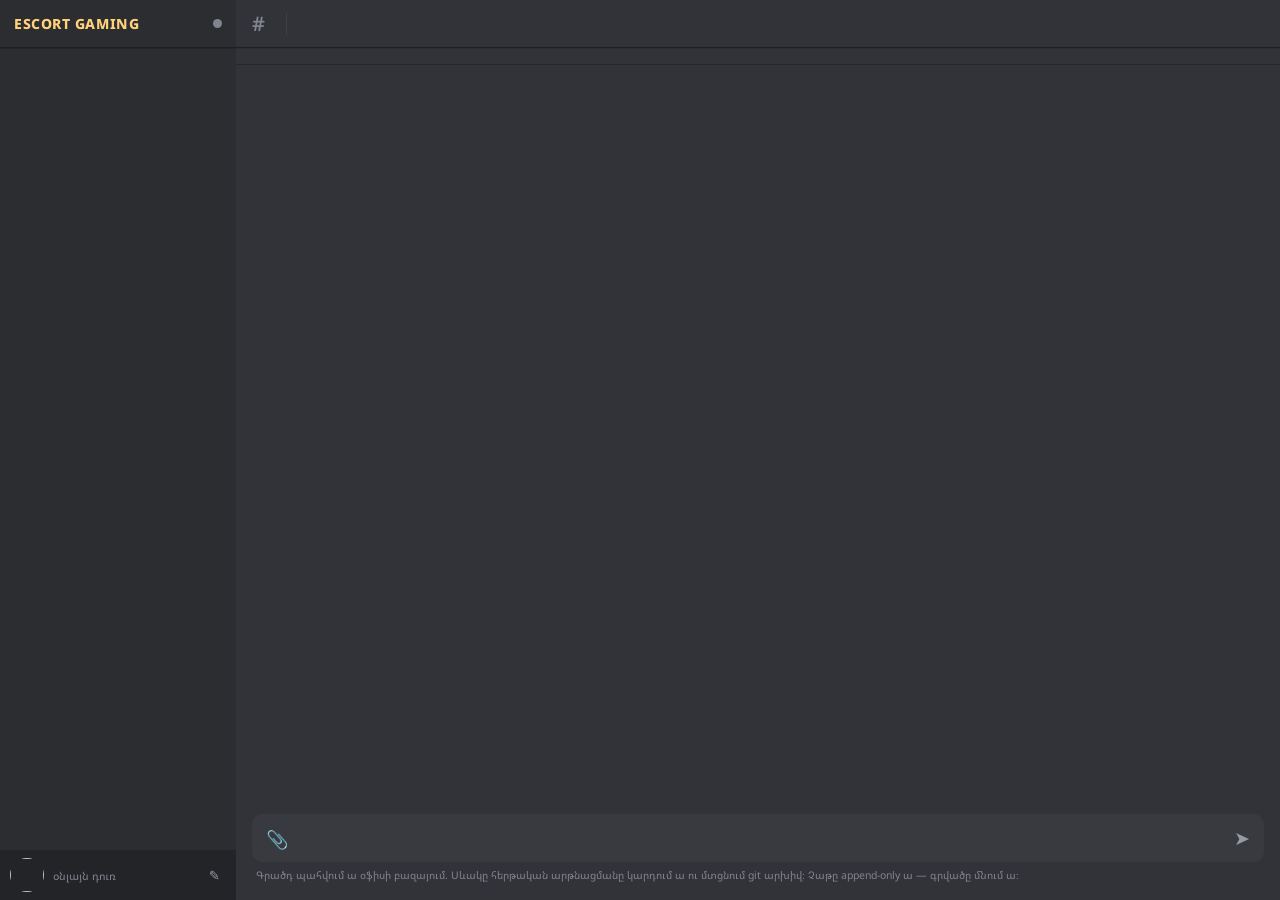
<file: tools/office/online/chat-template.html>
<title>Օֆիս 96</title>
<meta charset="utf-8">
<link rel="stylesheet" href="https://fonts.googleapis.com/css2?family=Noto+Sans+Armenian:wght@400;500;600;700;800&display=swap">
<style>
  /* Օֆիս 96 — Discord-ոճ դասավորություն, Escort Gaming-ի գիշերային շեշտերով։
     Միտումնավոր մեկ (մուգ) թեմա — օֆիսը գիշերային ա։ */
  :root {
    --bg-deep:#1e1f22; --bg-side:#2b2d31; --bg-main:#313338; --bg-hover:#2e3035;
    --bg-active:#404249; --bg-input:#383a40; --bg-user:#232428;
    --line:#26272b; --line2:#3f4147;
    --text:#dbdee1; --head:#f2f3f5; --muted:#949ba4; --muted2:#80848e;
    --brand:#ffd27a; --green:#23a559; --red:#f23f43;
    --founder:#f0b232; --lead:#3dd68c; --math:#7aa5f5; --developer:#b57edc; --qa:#eb6e9c;
    --mono:ui-monospace, Menlo, Consolas, monospace;
  }
  * { margin:0; padding:0; box-sizing:border-box; }
  html, body { height:100%; }
  body { background:var(--bg-main); color:var(--text);
    font-family:"Noto Sans Armenian","Segoe UI",system-ui,sans-serif; font-size:15px;
    display:flex; height:100dvh; overflow:hidden; }
  button { font-family:inherit; background:none; border:none; color:inherit; cursor:pointer; }
  ::-webkit-scrollbar { width:8px; }
  ::-webkit-scrollbar-thumb { background:var(--bg-deep); border-radius:4px; }
  ::-webkit-scrollbar-track { background:transparent; }

  /* ---- ձախ սյուն ---- */
  #side { width:236px; flex:none; background:var(--bg-side); display:flex; flex-direction:column; }
  #server { height:48px; flex:none; display:flex; align-items:center; gap:8px; padding:0 14px;
    border-bottom:1px solid var(--bg-deep); box-shadow:0 1px 0 rgba(0,0,0,.15); }
  #server b { font-size:14px; font-weight:800; letter-spacing:.04em; color:var(--brand); }
  #conn { margin-left:auto; width:9px; height:9px; border-radius:50%; background:var(--muted2); }
  #conn.on { background:var(--green); box-shadow:0 0 5px var(--green); }
  #chlist { flex:1; overflow-y:auto; padding:12px 8px; }
  .cat { font:700 11px "Noto Sans Armenian",sans-serif; letter-spacing:.05em; text-transform:uppercase;
    color:var(--muted2); padding:10px 8px 4px; }
  .ch { display:flex; align-items:center; gap:7px; width:100%; padding:7px 8px; border-radius:6px;
    color:var(--muted); font-size:15px; font-weight:500; margin:1px 0; text-align:left; }
  .ch:hover { background:var(--bg-hover); color:var(--text); }
  .ch.cur { background:var(--bg-active); color:var(--head); }
  .ch .h { font-weight:600; color:var(--muted2); width:16px; text-align:center; flex:none; }
  .ch .nm { flex:1; overflow:hidden; text-overflow:ellipsis; white-space:nowrap; }
  .ch .badge { flex:none; min-width:17px; height:17px; padding:0 5px; border-radius:9px;
    background:var(--red); color:#fff; font:800 10.5px/17px var(--mono); text-align:center; }
  .ch .badge:empty { display:none; }
  #userbar { flex:none; background:var(--bg-user); padding:8px 10px; display:flex; align-items:center; gap:9px; }
  #userbar .av { width:34px; height:34px; border-radius:50%; flex:none; }
  #userbar .meta { flex:1; min-width:0; }
  #userbar .meta b { display:block; font-size:13.5px; color:var(--head); white-space:nowrap;
    overflow:hidden; text-overflow:ellipsis; }
  #userbar .meta span { font-size:11px; color:var(--muted2); }
  #userbar input { width:100%; background:var(--bg-deep); border:1px solid var(--line2); border-radius:5px;
    color:var(--head); font:600 13px "Noto Sans Armenian",sans-serif; padding:4px 7px; }
  #userbar input:focus { outline:none; border-color:var(--brand); }
  #editName { color:var(--muted); padding:6px; border-radius:5px; }
  #editName:hover { background:var(--bg-hover); color:var(--text); }

  /* ---- գլխավոր ---- */
  #main { flex:1; min-width:0; display:flex; flex-direction:column; }
  #chead { height:48px; flex:none; display:flex; align-items:center; gap:9px; padding:0 16px;
    border-bottom:1px solid var(--bg-deep); box-shadow:0 1px 0 rgba(0,0,0,.1); }
  #burger { display:none; font-size:19px; color:var(--muted); padding:4px 8px 4px 0; }
  #chead .h { font-size:20px; font-weight:600; color:var(--muted2); }
  #chead b { font-size:16px; font-weight:700; color:var(--head); }
  #chead .sep { width:1px; height:22px; background:var(--line2); margin:0 3px; }
  #topic { font-size:13px; color:var(--muted); overflow:hidden; text-overflow:ellipsis; white-space:nowrap; }
  #err { display:none; background:rgba(242,63,67,.14); border:1px solid rgba(242,63,67,.4);
    color:#ffb3b5; border-radius:8px; padding:8px 12px; font-size:12.5px; margin:10px 16px 0; }

  #msgs { flex:1; overflow-y:auto; padding:16px 0 24px; }
  .day { display:flex; align-items:center; gap:10px; margin:18px 16px 6px; }
  .day::before, .day::after { content:""; flex:1; height:1px; background:var(--line2); }
  .day span { font:700 11px var(--mono); letter-spacing:.08em; color:var(--muted2); }
  .m { display:flex; gap:14px; padding:2px 16px; }
  .m.first { margin-top:14px; padding-top:3px; }
  .m:hover { background:var(--bg-hover); }
  .m .av { width:40px; height:40px; border-radius:50%; flex:none; margin-top:2px; }
  .m .avgap { width:40px; flex:none; }
  .m .body { flex:1; min-width:0; }
  .mh { display:flex; align-items:baseline; gap:8px; flex-wrap:wrap; }
  .au { font-size:15px; font-weight:700; color:var(--head); }
  .au.founder { color:var(--founder); } .au.lead { color:var(--lead); }
  .au.math { color:var(--math); } .au.developer { color:var(--developer); } .au.qa { color:var(--qa); }
  .ts { font-size:11px; color:var(--muted2); }
  .new { font:800 9px var(--mono); letter-spacing:.06em; color:#3a2600; background:var(--brand);
    border-radius:4px; padding:1px 5px; }
  .tx { white-space:pre-wrap; overflow-wrap:break-word; line-height:1.45; font-size:14.5px;
    color:var(--text); max-width:78ch; }
  .tx a { color:#00a8fc; text-decoration:none; }
  .tx a:hover { text-decoration:underline; }
  .tx.jumbo { font-size:44px; line-height:1.2; }
  .empty { color:var(--muted); font-size:13.5px; padding:8px 16px; }

  /* ---- ռեակցիաներ ---- */
  .m { position:relative; }
  .rxrow { display:flex; flex-wrap:wrap; gap:5px; margin-top:5px; }
  .rx { display:inline-flex; align-items:center; gap:5px; background:var(--bg-side);
    border:1px solid var(--line2); border-radius:9px; padding:2px 8px; font-size:13px; }
  .rx b { font:700 12px var(--mono); color:var(--muted); }
  .rx:hover { border-color:var(--muted2); }
  .rx.mine { border-color:var(--brand); background:rgba(255,210,122,.1); }
  .rx.mine b { color:var(--brand); }
  .rxadd { color:var(--muted2); font-size:14px; padding:2px 7px; border:1px dashed var(--line2);
    border-radius:9px; opacity:0; }
  .m:hover .rxadd, .rxrow:not(:empty) .rxadd { opacity:1; }
  @media (hover:none) { .rxadd { opacity:1; } }
  .rxadd:hover { color:var(--text); border-color:var(--muted2); }
  .dmdel { align-self:flex-start; margin-left:8px; color:var(--muted2); font-size:13px;
    padding:2px 6px; border-radius:6px; opacity:0; flex:none; }
  .m:hover .dmdel { opacity:1; }
  @media (hover:none) { .dmdel { opacity:.7; } }
  .dmdel:hover { color:var(--red); background:var(--bg-side); }
  #picker { position:fixed; z-index:20; background:var(--bg-deep); border:1px solid var(--line2);
    border-radius:12px; padding:8px; display:none; gap:2px; box-shadow:0 8px 26px rgba(0,0,0,.5); }
  #picker.open { display:flex; }
  #picker button { font-size:21px; padding:6px 8px; border-radius:8px; }
  #picker button:hover { background:var(--bg-active); }

  /* ---- նկարներ + lightbox ---- */
  .att { display:block; max-width:min(420px, 88%); max-height:340px; border-radius:10px;
    margin-top:6px; cursor:zoom-in; border:1px solid var(--line2); }
  .m .av { cursor:zoom-in; }
  #lb { position:fixed; inset:0; z-index:50; background:rgba(0,0,0,.82); display:none;
    align-items:center; justify-content:center; cursor:zoom-out; padding:24px; }
  #lb.open { display:flex; }
  #lb img { max-width:96vw; max-height:92vh; border-radius:12px; box-shadow:0 20px 60px rgba(0,0,0,.6); }
  #attBar { display:none; align-items:center; gap:10px; padding:8px 4px 0; }
  #attBar.show { display:flex; }
  #attBar img { height:56px; border-radius:8px; border:1px solid var(--line2); }
  #attBar button { color:var(--muted); font-size:15px; padding:4px 8px; }
  #attach { flex:none; padding:11px 6px 11px 14px; font-size:18px; color:var(--muted); }
  #attach:hover { color:var(--brand); }

  /* ---- պրոֆիլ քարտ ---- */
  #prof { position:fixed; inset:0; z-index:60; background:rgba(0,0,0,.7); display:none;
    align-items:center; justify-content:center; padding:20px; }
  #prof.open { display:flex; }
  .pcard { background:var(--bg-side); border:1px solid var(--line2); border-radius:16px;
    width:min(400px, 94vw); max-height:92vh; overflow-y:auto; box-shadow:0 24px 70px rgba(0,0,0,.6); }
  .pcard .big { width:100%; aspect-ratio:1; object-fit:cover; border-radius:16px 16px 0 0;
    cursor:zoom-in; display:block; background:var(--bg-deep); }
  .pcard .pb { padding:14px 18px 18px; }
  .pcard h3 { color:var(--head); font-size:19px; }
  .pcard .pr { font:700 11px var(--mono); letter-spacing:.06em; text-transform:uppercase;
    color:var(--brand); margin:3px 0 10px; }
  .pcard p { font-size:13.5px; line-height:1.55; color:var(--text); white-space:pre-wrap; }
  .pedit { margin-top:12px; border:1px solid var(--line2); border-radius:8px; padding:7px 13px;
    font-size:13px; color:var(--muted); }
  .pedit:hover { color:var(--brand); border-color:var(--brand); }

  /* ---- սթորիներ ---- */
  #stbar { flex:none; display:flex; gap:12px; padding:10px 16px 6px; overflow-x:auto;
    border-bottom:1px solid var(--line); }
  .stc { flex:none; width:58px; display:flex; flex-direction:column; align-items:center; gap:4px; }
  .stc img, .stc .plus { width:52px; height:52px; border-radius:50%; }
  .stc img { border:2.5px solid var(--brand); padding:2px; object-fit:cover; }
  .stc.seen img { border-color:var(--line2); }
  .stc .plus { border:2px dashed var(--line2); display:flex; align-items:center;
    justify-content:center; font-size:24px; color:var(--muted); }
  .stc:hover .plus { color:var(--brand); border-color:var(--brand); }
  .stc span { font-size:10px; color:var(--muted); max-width:58px; overflow:hidden;
    text-overflow:ellipsis; white-space:nowrap; }
  #story { position:fixed; inset:0; z-index:55; background:rgba(0,0,0,.85); display:none;
    align-items:center; justify-content:center; padding:14px; }
  #story.open { display:flex; }
  .scard { background:var(--bg-deep); border-radius:14px; width:min(430px, 96vw);
    max-height:94vh; display:flex; flex-direction:column; overflow:hidden;
    box-shadow:0 24px 70px rgba(0,0,0,.6); }
  .scard .sh { display:flex; align-items:center; gap:9px; padding:10px 12px; flex:none; }
  .scard .sh img { width:32px; height:32px; border-radius:50%; }
  .scard .sh b { font-size:13.5px; color:var(--head); }
  .scard .sh span { font-size:11px; color:var(--muted2); }
  .scard .sx { margin-left:auto; color:var(--muted); font-size:17px; padding:4px 8px; }
  .scard .simg { width:100%; max-height:52vh; object-fit:contain; background:#000;
    cursor:zoom-in; flex:none; }
  .scard .scap { padding:10px 14px 0; font-size:13.5px; line-height:1.5; white-space:pre-wrap; }
  .scard .srow { display:flex; align-items:center; gap:10px; padding:10px 14px 4px; flex:none; }
  .slike { font-size:14px; border:1px solid var(--line2); border-radius:999px; padding:4px 13px; flex:none; }
  .slike.mine { border-color:var(--red); background:rgba(242,63,67,.12); }
  .snames { font-size:11px; color:var(--muted2); overflow:hidden; text-overflow:ellipsis; white-space:nowrap; }
  .sviews { padding:2px 14px 8px; font-size:11.5px; color:var(--muted2); flex:none;
    overflow:hidden; text-overflow:ellipsis; white-space:nowrap; border-bottom:1px solid var(--line); }
  .spub { margin-left:auto; background:var(--brand); color:#3a2600; font-weight:700;
    border-radius:8px; padding:7px 16px; font-size:13.5px; }
  .scm { overflow-y:auto; padding:0 14px; max-height:24vh; }
  .scm .c { font-size:12.5px; margin-bottom:7px; line-height:1.45; }
  .scm .c b { color:var(--head); margin-right:5px; }
  .scm .c i { color:var(--muted2); font-style:normal; font-size:10.5px; margin-left:5px; }
  .scmbar { display:flex; padding:10px 12px; gap:8px; flex:none; }
  .scmbar input { flex:1; background:var(--bg-input); border:1px solid var(--line2);
    border-radius:8px; color:var(--text); padding:8px 10px;
    font:400 13px "Noto Sans Armenian",sans-serif; }
  .scmbar input:focus { outline:none; border-color:var(--brand); }
  .scmbar button { color:var(--muted); font-size:17px; padding:4px 8px; }
  .scmbar button:hover { color:var(--brand); }

  /* ---- mention-ներ ---- */
  .mn { color:var(--brand); background:rgba(255,210,122,.12); border-radius:4px; padding:0 3px; font-weight:600; }
  #mnPop { position:fixed; z-index:30; background:var(--bg-deep); border:1px solid var(--line2);
    border-radius:10px; padding:4px; display:none; flex-direction:column; min-width:180px;
    box-shadow:0 8px 26px rgba(0,0,0,.5); }
  #mnPop.open { display:flex; }
  #mnPop button { text-align:left; padding:7px 10px; border-radius:7px; font-size:13.5px; }
  #mnPop button:hover, #mnPop button.sel { background:var(--bg-active); }

  #compose { flex:none; padding:0 16px calc(16px + env(safe-area-inset-bottom)); }
  #cbar { display:flex; align-items:flex-end; background:var(--bg-input); border-radius:10px; }
  #inp { flex:1; background:none; border:none; color:var(--text); resize:none;
    font:400 14.5px/1.45 "Noto Sans Armenian",sans-serif; padding:13px 8px 13px 16px;
    min-height:46px; max-height:160px; }
  #inp:focus { outline:none; }
  #inp::placeholder { color:var(--muted2); }
  #send { flex:none; padding:11px 14px; font-size:19px; color:var(--muted); border-radius:10px; }
  #send:hover { color:var(--brand); }
  #send:disabled { opacity:.35; }
  #note { font-size:10.5px; color:var(--muted2); line-height:1.5; padding:6px 4px 0; }

  /* ---- մոբայլ ---- */
  #shade { display:none; position:fixed; inset:0; background:rgba(0,0,0,.55); z-index:8; }
  @media (max-width:760px) {
    #side { position:fixed; left:0; top:0; bottom:0; z-index:9; transform:translateX(-104%);
      transition:transform .22s ease; box-shadow:4px 0 18px rgba(0,0,0,.4); }
    #side.open { transform:none; }
    #shade.open { display:block; }
    #burger { display:block; }
    #topic { display:none; }
  }
</style>

<div id="side">
  <div id="server"><b>ESCORT GAMING</b><span id="conn" title="կապ"></span></div>
  <div id="chlist"></div>
  <div id="userbar">
    <img class="av" id="myAv" alt="">
    <div class="meta"><b id="myName"></b><span>օնլայն դուռ</span></div>
    <button id="editName" title="Փոխել անունը">✎</button>
  </div>
</div>
<div id="shade"></div>
<div id="main">
  <div id="chead">
    <button id="burger">☰</button>
    <span class="h" id="chIcon">#</span><b id="chName"></b>
    <span class="sep"></span><span id="topic"></span>
  </div>
  <div id="err"></div>
  <div id="stbar"></div>
  <div id="msgs"></div>
  <div id="compose">
    <div id="attBar"><img id="attPrev" alt=""><span id="attInfo" style="font-size:11px;color:var(--muted)"></span><button id="attX" title="Հանել">✕</button></div>
    <div id="cbar">
      <button id="attach" title="Նկար կցել">📎</button>
      <textarea id="inp" rows="1"></textarea>
      <button id="send" title="Ուղարկել (Ctrl+Enter)">➤</button>
    </div>
    <div id="note">Գրածդ պահվում ա օֆիսի բազայում. Սևակը հերթական արթնացմանը կարդում ա ու մտցնում git արխիվ։ Չաթը append-only ա — գրվածը մնում ա։</div>
  </div>
</div>
<div id="picker"></div>
<div id="lb"><img id="lbImg" alt=""></div>
<div id="mnPop"></div>
<div id="prof"></div>
<div id="story"></div>
<input id="attFile" type="file" accept="image/*" style="display:none">
<input id="stFile" type="file" accept="image/*" style="display:none">
<input id="prFile" type="file" accept="image/*" style="display:none">

<script>
"use strict";
const CHANNELS = [
  { id:"general",  label:"general",  icon:"#",  cat:"Քանալներ", topic:"Ընդհանուր — բոլորը + Aram" },
  { id:"dev",      label:"dev",      icon:"#",  cat:"Քանալներ", topic:"Տեխնիկական — ղեկավար, developer, QA" },
  { id:"product",  label:"product",  icon:"#",  cat:"Քանալներ", topic:"Պրոդուկտ ու դիզայն — ղեկավար + Aram" },
  { id:"club96",   label:"club96",   icon:"#",  cat:"Քանալներ", topic:"Ազատ գոտի. երգեր, մեմեր, գիշերվա մտքեր" },
  { id:"dm-sevak", label:"Սևակ",     icon:"🔒", cat:"Անձնական", topic:"Aram ↔ Սևակ" },
  { id:"dm-tigran",label:"Տիգրան",   icon:"🔒", cat:"Անձնական", topic:"Aram ↔ Տիգրան" },
  { id:"dm-anania",label:"Անանիա",   icon:"🔒", cat:"Անձնական", topic:"Aram ↔ Անանիա" },
  { id:"dm-lusine",label:"Լուսինե",  icon:"🔒", cat:"Անձնական", topic:"Aram ↔ Լուսինե" },
  { id:"dm-areg",  label:"Արեգ",     icon:"🔒", cat:"Անձնական", topic:"Aram ↔ Արեգ (designer)" },
  { id:"dm-hasmik",label:"Հասմիկ",   icon:"🔒", cat:"Անձնական", topic:"Aram ↔ Հասմիկ (hr)" },
  { id:"decisions",label:"decisions",icon:"📜", cat:"Արխիվ",    topic:"Միայն վավերացված որոշումներ" },
];
const ARCHIVE = __ARCHIVE_JSON__;
const AVATARS = __AVATARS_JSON__;
const PROFILES = __PROFILES_JSON__;
const STORIES = __STORIES_JSON__;
const PEOPLE = ["Aram", "Սևակ", "Տիգրան", "Անանիա", "Լուսինե", "Արեգ", "Հասմիկ"];
const SELF_T = "__Q__";

const $ = (id) => document.getElementById(id);
const esc = (s) => s.replace(/[&<>"']/g, c => ({"&":"&amp;","<":"&lt;",">":"&gt;",'"':"&quot;","'":"&#39;"}[c]));
const linkify = (s) => esc(s).replace(/https?:\/\/[^\s<]+/g, u => `<a href="${u}" target="_blank" rel="noopener">${u}</a>`);
const decorate = (s) => { let h = linkify(s); for (const p of PEOPLE) h = h.split("@" + p).join(`<span class="mn">@${p}</span>`); return h; };
const safeImg = (v) => typeof v === "string" && v.startsWith("data:image/") && v.length < 400000 ? v : null;
const roleOf = (a) => a.includes("Aram") ? "founder" : (a.match(/\(([^)]+)\)/) || [,""])[1].trim().split(",")[0].trim();

/* SVG շրջանակ-ավատար նրանց, ում նկարը չկա (Aram-ի ոսկե «A»-ն ներառյալ) */
function fallbackAv(author) {
  const role = roleOf(author) || "x";
  const colors = { founder:"#f0b232", lead:"#3dd68c", math:"#7aa5f5", developer:"#b57edc", qa:"#eb6e9c", x:"#5c6069" };
  const c = colors[role] || colors.x;
  const ch = (author.trim()[0] || "?").toUpperCase();
  return "data:image/svg+xml," + encodeURIComponent(
    `<svg xmlns="http://www.w3.org/2000/svg" width="96" height="96"><circle cx="48" cy="48" r="48" fill="${c}"/>` +
    `<text x="48" y="63" font-family="Arial" font-size="44" font-weight="700" fill="#1e1f22" text-anchor="middle">${ch}</text></svg>`);
}
let livePr = {};   // db-ից դրված պրոֆիլի նկարներ (D-011. ամեն մեկը իրանն ա փոխում)
function avatarOf(author) {
  for (const k in livePr) if (author.startsWith(k) && livePr[k]) return livePr[k];
  for (const k in AVATARS) if (author.startsWith(k)) return AVATARS[k];
  return fallbackAv(author);
}

/* ---- ֆայլ → data URL. GIF-ը պահում ենք անփոփոխ (անիմացիան չկորի),
   մնացածը canvas-ով սեղմում ենք. cb(dataUrl) կամ sendErr ---- */
function fileToImg(f, cb) {
  if (f.type === "image/gif") {
    const r = new FileReader();
    r.onload = () => {
      if (r.result.length > 230000) { sendErr("GIF-ը մեծ ա — մաքս ~170KB (բազայի սահմանն ա)։"); return; }
      cb(r.result);
    };
    r.onerror = () => sendErr("GIF-ը չբացվեց։");
    r.readAsDataURL(f);
    return;
  }
  const img = new Image();
  img.onload = () => {
    const tryEnc = (maxDim, q) => {
      const k = Math.min(1, maxDim / Math.max(img.width, img.height));
      const c = document.createElement("canvas");
      c.width = Math.max(1, Math.round(img.width * k)); c.height = Math.max(1, Math.round(img.height * k));
      c.getContext("2d").drawImage(img, 0, 0, c.width, c.height);
      return c.toDataURL("image/jpeg", q);
    };
    let d = tryEnc(1000, 0.8);
    if (d.length > 230000) d = tryEnc(760, 0.7);
    if (d.length > 230000) d = tryEnc(560, 0.6);
    if (d.length > 230000) { sendErr("Նկարը շատ մեծ ա — չկարողացա սեղմել բավարար չափի։"); return; }
    cb(d);
  };
  img.onerror = () => sendErr("Նկարը չբացվեց — PNG/JPG/WebP/GIF փորձի։");
  img.src = URL.createObjectURL(f);
}

let cur = "general";
const live = {}, unread = {}, rx = {};
const REACT_SET = ["❤️","😂","👍","🔥","👏","😮","🎉","💪"];
let dbRef = null;
const isJumbo = (t) => t.length <= 16 && /^[\p{Extended_Pictographic}\p{Emoji_Component}‍️\s]+$/u.test(t);

const fmtT = (ts) => ts.slice(11, 16);
const dayOf = (ts) => ts.slice(0, 10);

/* ---- ձախ սյուն ---- */
function renderSide() {
  let html = "", lastCat = "";
  for (const c of CHANNELS) {
    if (c.cat !== lastCat) { html += `<div class="cat">${c.cat}</div>`; lastCat = c.cat; }
    html += `<button class="ch ${c.id === cur ? "cur" : ""}" data-c="${c.id}">` +
      `<span class="h">${c.icon}</span><span class="nm">${c.label}</span>` +
      `<span class="badge">${unread[c.id] || ""}</span></button>`;
  }
  $("chlist").innerHTML = html;
  document.querySelectorAll(".ch").forEach(b => b.addEventListener("click", () => {
    cur = b.dataset.c; closeSide(); renderSide(); renderHead(); renderMsgs();
  }));
}
function renderHead() {
  const c = CHANNELS.find(x => x.id === cur);
  $("chIcon").textContent = c.icon; $("chName").textContent = c.label; $("topic").textContent = c.topic;
  $("inp").placeholder = "Գրի #" + c.label + "-ում…";
}

/* ---- հաղորդագրություններ ---- */
function allMsgs(ch) {
  const arc = (ARCHIVE[ch] || []).map(m => ({ ...m, src: "archive" }));
  const web = (live[ch] || []);
  const ids = new Set(arc.map(m => m.id));
  return arc.concat(web.filter(m => !ids.has(m.id))).sort((a, b) => a.ts < b.ts ? -1 : 1);
}
/* արխիվում ներդրված ռեակցիաներ + db-ի doc-ը → մեկ միասնական {emoji:[անուններ]} */
function mergedRx(m) {
  const out = {};
  for (const src of [m.reactions, (rx[cur] || {})[m.id]]) {
    if (!src) continue;
    for (const e in src) {
      if (!Array.isArray(src[e])) continue;
      out[e] = [...new Set([...(out[e] || []), ...src[e].map(String)])];
    }
  }
  return out;
}
function rxRowHtml(m) {
  const r = mergedRx(m);
  let chips = "";
  for (const e of Object.keys(r)) {
    if (!r[e].length) continue;
    const mine = r[e].some(n => n === myName || n.split(" ")[0] === myName.split(" ")[0]);
    chips += `<button class="rx ${mine ? "mine" : ""}" data-mid="${m.id}" data-e="${e}" title="${esc(r[e].join(", "))}">${e}<b>${r[e].length}</b></button>`;
  }
  return `<div class="rxrow">${chips}<button class="rxadd" data-mid="${m.id}" title="Ռեակցիա">☺+</button></div>`;
}
function renderMsgs() {
  const list = allMsgs(cur);
  let html = "", lastDay = "", prev = null;
  for (const m of list) {
    const d = dayOf(m.ts);
    if (d !== lastDay) { html += `<div class="day"><span>${d}</span></div>`; lastDay = d; prev = null; }
    const grouped = prev && prev.author === m.author &&
      (Date.parse(m.ts) - Date.parse(prev.ts)) < 7 * 60000 && prev.src === m.src;
    const role = roleOf(m.author);
    const img = safeImg(m.img);
    const tx = `<div class="tx ${isJumbo(m.text) ? "jumbo" : ""}">${decorate(m.text)}</div>` +
      (img ? `<img class="att" src="${img}" alt="" loading="lazy">` : "");
    // DM-ում՝ ջնջելու կոճակ (db-ից եկած գրառումների վրա. անձնական տարածք, D-012)
    const del = (cur.startsWith("dm-") && m._db)
      ? `<button class="dmdel" data-del="${esc(m.id)}" title="Ջնջել">🗑</button>` : "";
    if (grouped) {
      html += `<div class="m"><div class="avgap"></div><div class="body">${tx}${rxRowHtml(m)}</div>${del}</div>`;
    } else {
      html += `<div class="m first"><img class="av" src="${avatarOf(m.author)}" data-a="${esc(m.author)}" alt="" loading="lazy">` +
        `<div class="body"><div class="mh"><span class="au ${esc(role)}">${esc(m.author)}</span>` +
        `<span class="ts">${dayOf(m.ts)} · ${fmtT(m.ts)}</span>` +
        (m.src === "web" ? `<span class="new">ՆՈՐ</span>` : "") +
        `</div>${tx}${rxRowHtml(m)}</div>${del}</div>`;
    }
    prev = m;
  }
  if (!list.length) html = `<div class="empty">Դեռ գրառում չկա — առաջինը գրի։</div>`;
  const el = $("msgs");
  const stick = el.scrollHeight - el.scrollTop - el.clientHeight < 80;
  el.innerHTML = html;
  if (stick || !el.dataset.drawn) { el.scrollTop = el.scrollHeight; el.dataset.drawn = "1"; }
}

/* ---- ռեակցիա դնել/հանել ---- */
async function toggleReact(mid, emoji) {
  if (!dbRef) { sendErr("Կապը բազայի հետ չկա — ռեակցիան չպահվեց։"); return; }
  const m = allMsgs(cur).find(x => x.id === mid);
  if (!m) return;
  const merged = mergedRx(m);
  const names = merged[emoji] || [];
  const i = names.indexOf(myName);
  if (i >= 0) names.splice(i, 1); else names.push(myName);
  merged[emoji] = names;
  for (const e in merged) if (!merged[e].length) delete merged[e];
  try { await dbRef.doc("channels/" + cur + "/reactions/" + mid).set(merged); }
  catch (e) { sendErr("Ռեակցիան չպահվեց (" + (e && e.code || "սխալ") + ")։"); }
}
const picker = $("picker");
let pickerMid = null;
document.addEventListener("click", (ev) => {
  const add = ev.target.closest(".rxadd");
  const chip = ev.target.closest(".rx");
  if (add) {
    pickerMid = add.dataset.mid;
    picker.innerHTML = REACT_SET.map(e => `<button data-e="${e}">${e}</button>`).join("");
    picker.classList.add("open");
    const r = add.getBoundingClientRect(), pw = 8 * 41 + 16;
    picker.style.left = Math.max(8, Math.min(innerWidth - pw - 8, r.left)) + "px";
    picker.style.top = Math.max(8, r.top - 54) + "px";
    ev.stopPropagation(); return;
  }
  if (ev.target.closest("#picker button")) {
    toggleReact(pickerMid, ev.target.closest("#picker button").dataset.e);
    picker.classList.remove("open"); return;
  }
  if (chip) { toggleReact(chip.dataset.mid, chip.dataset.e); return; }
  const del = ev.target.closest(".dmdel");
  if (del) { dmDelete(del.dataset.del); ev.stopPropagation(); return; }
  picker.classList.remove("open");
});

/* DM գրառման ջնջում (D-012). անձնական տարածք — db doc-ը ջնջվում ա ընդմիշտ */
async function dmDelete(id) {
  if (!dbRef || !cur.startsWith("dm-")) return;
  if (!confirm("Ջնջե՞լ այս նամակը։ Անշրջելի ա։")) return;
  try { await dbRef.doc("channels/" + cur + "/messages/" + id).delete(); }
  catch (e) { sendErr("Չջնջվեց (" + (e && e.code || "սխալ") + ")։"); }
}

function sendErr(msg) { const e = $("err"); e.textContent = msg; e.style.display = "block"; setTimeout(() => e.style.display = "none", 6000); }

/* ---- ինքնություն (սարքին կպած հարմարություն) ---- */
let myName = "Aram (founder)";
try { myName = localStorage.getItem("office96-name") || myName; } catch {}
function renderUser() { $("myName").textContent = myName; $("myAv").src = avatarOf(myName); $("myAv").dataset.a = myName; }
$("editName").addEventListener("click", () => {
  const meta = document.querySelector("#userbar .meta");
  meta.innerHTML = `<input id="nameInp" maxlength="40" value="${esc(myName)}">`;
  const inp = $("nameInp"); inp.focus(); inp.select();
  const done = () => {
    myName = inp.value.trim() || "Aram (founder)";
    try { localStorage.setItem("office96-name", myName); } catch {}
    meta.innerHTML = `<b id="myName"></b><span>օնլայն դուռ</span>`; renderUser();
  };
  inp.addEventListener("blur", done);
  inp.addEventListener("keydown", e => { if (e.key === "Enter") inp.blur(); });
});

/* ---- մոբայլ drawer ---- */
const closeSide = () => { $("side").classList.remove("open"); $("shade").classList.remove("open"); };
$("burger").addEventListener("click", () => { $("side").classList.add("open"); $("shade").classList.add("open"); });
$("shade").addEventListener("click", closeSide);

/* ---- նկար կցելը. downscale → data URI (բազայի doc-ը ≤256KB ա) ---- */
let pendingImg = null;
const attBar = $("attBar");
$("attach").addEventListener("click", () => $("attFile").click());
$("attX").addEventListener("click", () => { pendingImg = null; attBar.classList.remove("show"); $("attFile").value = ""; });
$("attFile").addEventListener("change", () => {
  const f = $("attFile").files[0];
  if (!f) return;
  fileToImg(f, (d) => {
    pendingImg = d;
    $("attPrev").src = d; $("attInfo").textContent = Math.round(d.length / 1024) + " KB" + (f.type === "image/gif" ? " · GIF" : "");
    attBar.classList.add("show");
  });
});

/* ---- lightbox (կցված նկար) + պրոֆիլ քարտ (ավատար) ---- */
document.addEventListener("click", (e) => {
  const t = e.target;
  if (t.classList && t.classList.contains("att")) {
    $("lbImg").src = t.src; $("lb").classList.add("open");
  } else if (t.classList && t.classList.contains("av") && t.dataset.a) {
    profOpen(t.dataset.a);
  } else if (t.id === "lb" || t.id === "lbImg") $("lb").classList.remove("open");
});
addEventListener("keydown", e => {
  if (e.key === "Escape") { $("lb").classList.remove("open"); $("prof").classList.remove("open"); stClose(); }
});

/* ---- պրոֆիլ քարտ. սեղմում ես ավատարին → նախ մեծ նկարն ու կենսագրությունը ---- */
function profKey(author) { for (const k in PROFILES) if (author.startsWith(k)) return k; return null; }
function profOpen(author) {
  const k = profKey(author);
  const p = k ? PROFILES[k] : null;
  const img = (k && livePr[k]) || (p && p.big) || avatarOf(author);
  const role = (p && p.role) || roleOf(author) || "";
  const bio = (p && p.bio) || "Կենսագրությունը դեռ գրված չի։";
  const mine = k && myName.startsWith(k);
  $("prof").innerHTML = `<div class="pcard"><img class="big" src="${img}" alt="">` +
    `<div class="pb"><h3>${esc(k || author)}</h3><div class="pr">${esc(role)}</div><p>${esc(bio)}</p>` +
    (mine ? `<button class="pedit" id="prEdit" data-k="${esc(k)}">📷 Փոխել նկարս</button>` : "") +
    `</div></div>`;
  $("prof").classList.add("open");
}
$("prof").addEventListener("click", (e) => {
  if (e.target.id === "prEdit") {
    prTarget = e.target.dataset.k;
    $("prFile").click(); return;
  }
  if (e.target.classList && e.target.classList.contains("big")) {
    $("lbImg").src = e.target.src; $("lb").classList.add("open"); return;
  }
  if (e.target.id === "prof") $("prof").classList.remove("open");
});

/* ---- սթորիներ (D-011). ագենտներինը build-ից են (STORIES), Aram-ինը՝ db-ից ---- */
let liveSt = [], stRx = {}, stCm = {}, stViews = {}, curSt = null, pendSt = null;
let stSeen = new Set();
try { stSeen = new Set(JSON.parse(localStorage.getItem("office96-st-seen") || "[]")); } catch {}
const ST_TTL = 24 * 3600 * 1000;                    // 24 ժ — սթորին գոտուց հետո անհետանում ա
const stFresh = (s) => (Date.now() - Date.parse(s.ts)) < ST_TTL;   // ֆայլը արխիվում մնում ա
function stHoursLeft(s) { return Math.max(0, Math.ceil((ST_TTL - (Date.now() - Date.parse(s.ts))) / 3600000)); }
function allStories() {
  const fresh = STORIES.filter(stFresh);
  const ids = new Set(fresh.map(s => s.id));
  return fresh.concat(liveSt.filter(s => stFresh(s) && !ids.has(s.id))).sort((a, b) => a.ts < b.ts ? 1 : -1);
}
function renderStories() {
  const list = allStories();
  let html = `<button class="stc" id="stAdd" title="Սթորի գցել"><span class="plus">+</span><span>Սթորի</span></button>`;
  for (const s of list) {
    html += `<button class="stc ${stSeen.has(s.id) ? "seen" : ""}" data-s="${esc(s.id)}">` +
      `<img src="${avatarOf(s.author)}" alt=""><span>${esc(s.author.split(" ")[0])}</span></button>`;
  }
  $("stbar").innerHTML = html;
}
function stById(id) { return allStories().find(s => s.id === id); }
function stClose() { curSt = null; pendSt = null; $("story").classList.remove("open"); }
function stOpen(id) {
  curSt = id; pendSt = null;
  stSeen.add(id);
  try { localStorage.setItem("office96-st-seen", JSON.stringify([...stSeen])); } catch {}
  stMarkView(id);
  renderStories(); renderStory();
  $("story").classList.add("open");
}
/* դիտումը գրանցում ենք db-ում, որ բոլորը տեսնեն «ով ա նայել» (առանց bridge — դատարկ չկրակի) */
async function stMarkView(id) {
  if (!dbRef) return;
  const names = ((stViews[id] || {}).names || []).slice();
  if (names.includes(myName)) return;
  names.push(myName);
  try { await dbRef.doc("stories-views/" + id).set({ names }); } catch (e) {}
}
function renderStory() {
  if (pendSt) return;                       // compose ռեժիմում ա
  const s = curSt && stById(curSt);
  if (!s) { stClose(); return; }
  const likes = ((stRx[s.id] || {})["❤️"] || []);
  const mine = likes.includes(myName);
  const views = ((stViews[s.id] || {}).names || []);
  const cms = ((stCm[s.id] || {}).list || []);
  const hl = stHoursLeft(s);
  $("story").innerHTML = `<div class="scard">` +
    `<div class="sh"><img src="${avatarOf(s.author)}" data-a="${esc(s.author)}" class="av"><b>${esc(s.author)}</b>` +
    `<span>${dayOf(s.ts)} · ${fmtT(s.ts)} · ⏳${hl}ժ</span><button class="sx" id="stX">✕</button></div>` +
    `<img class="simg" src="${s.img}" alt="">` +
    (s.caption ? `<div class="scap">${decorate(s.caption)}</div>` : "") +
    `<div class="srow"><button class="slike ${mine ? "mine" : ""}" id="stLike">❤️ ${likes.length || ""}</button>` +
    (likes.length ? `<span class="snames">${esc(likes.join(", "))}</span>` : "") + `</div>` +
    `<div class="sviews">👁 ${views.length}${views.length ? " · " + esc(views.join(", ")) : " — դեռ ոչ ոք"}</div>` +
    `<div class="scm">${cms.map(c => `<div class="c"><b>${esc(c.author)}</b>${decorate(c.text)}<i>${fmtT(c.ts || "")}</i></div>`).join("")}</div>` +
    `<div class="scmbar"><input id="stCmInp" maxlength="500" placeholder="Կոմենտ գրի…"><button id="stCmSend" title="Ուղարկել">➤</button></div></div>`;
}
async function stLike() {
  if (!dbRef || !curSt) return;
  const cur0 = ((stRx[curSt] || {})["❤️"] || []).slice();
  const i = cur0.indexOf(myName);
  if (i >= 0) cur0.splice(i, 1); else cur0.push(myName);
  try { await dbRef.doc("stories-rx/" + curSt).set(cur0.length ? { "❤️": cur0 } : {}); armBridge(); }
  catch (e) { sendErr("Սրտիկը չպահվեց (" + (e && e.code || "սխալ") + ")։"); }
}
async function stComment() {
  const inp = $("stCmInp");
  const text = inp && inp.value.trim();
  if (!dbRef || !curSt || !text) return;
  const now = new Date();
  const ts = new Date(now.getTime() - now.getTimezoneOffset() * 60000).toISOString().slice(0, 19);
  const list = (((stCm[curSt] || {}).list) || []).concat([{ author: myName, ts, text }]);
  try { await dbRef.doc("stories-cm/" + curSt).set({ list }); inp.value = ""; armBridge(); }
  catch (e) { sendErr("Կոմենտը չպահվեց (" + (e && e.code || "սխալ") + ")։"); }
}
function stCompose(dataUrl) {
  pendSt = dataUrl; curSt = null;
  $("story").innerHTML = `<div class="scard">` +
    `<div class="sh"><img src="${avatarOf(myName)}"><b>${esc(myName)}</b><span>նոր սթորի</span><button class="sx" id="stX">✕</button></div>` +
    `<img class="simg" src="${dataUrl}" alt="">` +
    `<div class="scmbar"><input id="stCap" maxlength="300" placeholder="Ինչ ա կատարվում… (ոչ պարտադիր)"></div>` +
    `<div class="srow"><span style="font-size:11px;color:var(--muted2)">${Math.round(dataUrl.length / 1024)} KB</span>` +
    `<button class="spub" id="stPub">Հրապարակել</button></div></div>`;
  $("story").classList.add("open");
}
async function stPublish() {
  if (!dbRef) { sendErr("Կապը բազայի հետ չկա — սթորին չհրապարակվեց։"); return; }
  const cap = ($("stCap") && $("stCap").value.trim()) || "";
  const now = new Date();
  const ts = new Date(now.getTime() - now.getTimezoneOffset() * 60000).toISOString().slice(0, 19);
  try {
    await dbRef.collection("stories").add({ author: myName, ts, caption: cap, img: pendSt, src: "web" });
    stClose(); armBridge();
  } catch (e) {
    sendErr(e && e.code === "quota_exceeded" ? "Բազան լցվել ա — ասա Սևակին։" : "Չստացվեց (" + (e && e.code || "սխալ") + ")։");
  }
}
$("stbar").addEventListener("click", (e) => {
  if (e.target.closest("#stAdd")) { $("stFile").click(); return; }
  const c = e.target.closest(".stc[data-s]");
  if (c) stOpen(c.dataset.s);
});
$("story").addEventListener("click", (e) => {
  const t = e.target;
  if (t.id === "story") { stClose(); return; }
  if (t.id === "stX" || t.closest && t.closest("#stX")) { stClose(); return; }
  if (t.id === "stLike") { stLike(); return; }
  if (t.id === "stCmSend") { stComment(); return; }
  if (t.id === "stPub") { stPublish(); return; }
  if (t.classList && t.classList.contains("simg")) { $("lbImg").src = t.src; $("lb").classList.add("open"); }
});
$("story").addEventListener("keydown", (e) => {
  if (e.key === "Enter" && e.target.id === "stCmInp") stComment();
  if (e.key === "Enter" && e.target.id === "stCap") stPublish();
});
$("stFile").addEventListener("change", () => {
  const f = $("stFile").files[0];
  $("stFile").value = "";
  if (!f) return;
  fileToImg(f, stCompose);
});

/* ---- պրոֆիլի նկարը փոխելը (իմ սեփականը միայն) ---- */
let prTarget = null;
$("prFile").addEventListener("change", () => {
  const f = $("prFile").files[0];
  $("prFile").value = "";
  if (!f || !prTarget) return;
  fileToImg(f, async (d) => {
    if (!dbRef) { sendErr("Կապը բազայի հետ չկա — նկարը չպահվեց։"); return; }
    try {
      const now = new Date();
      const ts = new Date(now.getTime() - now.getTimezoneOffset() * 60000).toISOString().slice(0, 19);
      await dbRef.doc("profiles/" + prTarget).set({ img: d, author: myName, ts });
      $("prof").classList.remove("open");
      armBridge();
    } catch (e) { sendErr("Նկարը չպահվեց (" + (e && e.code || "սխալ") + ")։"); }
  });
});

/* ---- @mention typeahead ---- */
const inp = $("inp"), mnPop = $("mnPop");
let mnSel = 0, mnList = [];
function mnClose() { mnPop.classList.remove("open"); mnList = []; }
function mnApply(name) {
  const v = inp.value, pos = inp.selectionStart;
  const head = v.slice(0, pos).replace(/@[\p{L}A-Za-z]*$/u, "@" + name + " ");
  inp.value = head + v.slice(pos);
  const np = head.length;
  inp.setSelectionRange(np, np); inp.focus(); mnClose();
}
function mnCheck() {
  const pos = inp.selectionStart;
  const mword = /@([\p{L}A-Za-z]*)$/u.exec(inp.value.slice(0, pos));
  if (!mword) { mnClose(); return; }
  const q = mword[1].toLowerCase();
  mnList = PEOPLE.filter(p => p.toLowerCase().startsWith(q));
  if (!mnList.length) { mnClose(); return; }
  mnSel = 0;
  mnPop.innerHTML = mnList.map((p, i) =>
    `<button class="${i === 0 ? "sel" : ""}" data-n="${p}"><img src="${avatarOf(p)}" style="width:18px;height:18px;border-radius:50%;vertical-align:-4px;margin-right:7px">@${p}</button>`).join("");
  mnPop.querySelectorAll("button").forEach(b => b.addEventListener("mousedown", ev => { ev.preventDefault(); mnApply(b.dataset.n); }));
  const r = inp.getBoundingClientRect();
  mnPop.style.left = r.left + "px";
  mnPop.classList.add("open");
  mnPop.style.top = Math.max(8, r.top - mnPop.offsetHeight - 8) + "px";
}
inp.addEventListener("input", () => { inp.style.height = "auto"; inp.style.height = Math.min(160, inp.scrollHeight) + "px"; mnCheck(); });
inp.addEventListener("blur", () => setTimeout(mnClose, 150));
inp.addEventListener("keydown", e => {
  if (mnPop.classList.contains("open")) {
    if (e.key === "ArrowDown" || e.key === "ArrowUp") {
      e.preventDefault();
      mnSel = (mnSel + (e.key === "ArrowDown" ? 1 : mnList.length - 1)) % mnList.length;
      mnPop.querySelectorAll("button").forEach((b, i) => b.classList.toggle("sel", i === mnSel));
      return;
    }
    if (e.key === "Enter" || e.key === "Tab") { e.preventDefault(); mnApply(mnList[mnSel]); return; }
    if (e.key === "Escape") { mnClose(); return; }
  }
  if (e.key === "Enter" && (e.ctrlKey || e.metaKey)) send();
});

/* ---- «արթնացնող կամուրջը». նոր գրառումից 40վ հետո էջը իրան վերահրապարակում ա,
   ինչը Սևակի session-ին artifact-changed ազդանշան ա տալիս → ինքը արթնանում,
   սինքում ու պատասխանողներին ա հասցնում։ Quine-ը՝ SELF_T-ի մեջ։ ---- */
let bridgeTO = 0;
async function armBridge() {
  clearTimeout(bridgeTO);
  bridgeTO = setTimeout(async () => {
    try {
      if (SELF_T === "__" + "Q__") return;               // build-ը quine-ը չի լցրել
      const art = await window.claude?.use?.("artifact");
      if (!art) return;
      // ՃԻՇՏ նույն escaping-ը, ինչ build-chat.ps1-ը — որ ինքնա-հրապարակումը
      // fixed-point լինի ու էջը չփքվի (JSON.stringify-ը drift էր տալիս)։
      const qEsc = (s) => s.replace(/\\/g, "\\\\").replace(/"/g, '\\"')
        .replace(/\r/g, "\\r").replace(/\n/g, "\\n").replace(/<\//g, "<\\/");
      // function-replacement՝ որ escaped բովանդակության $ նշանները literal մնան
      // (string-replacement-ը $&/$'/$` -ով տեքստ էր կրկնապատկում → էջը փքվում էր)
      const rep = '"' + qEsc(SELF_T) + '"';
      const filled = SELF_T.replace('"__' + 'Q__"', () => rep);
      const doc = '<!doctype html><html><head><meta charset="utf-8"><meta name="viewport" content="width=device-width, initial-scale=1"></head><body>' + filled + "</body></html>";
      if (doc.length > 4000000) return;                   // պաշտպանիչ. փքված բան չհրապարակենք
      await art.publish(doc);
    } catch (e) { /* conflict/անհասանելի — նորմալ ա, Սևակը սովորական սինքով կվերցնի */ }
  }, 40000);
}

/* ---- գրելը ---- */
$("send").addEventListener("click", send);
async function send() {
  const text = inp.value.trim();
  if (!text && !pendingImg) return;
  if (!dbRef) { sendErr("Կապը բազայի հետ չկա — գրառումը չուղարկվեց։ Թարմացրու էջը։"); return; }
  $("send").disabled = true;
  try {
    const now = new Date();
    const ts = new Date(now.getTime() - now.getTimezoneOffset() * 60000).toISOString().slice(0, 19);
    const doc = { author: myName, ts, text, src: "web" };
    if (pendingImg) doc.img = pendingImg;
    const mns = PEOPLE.filter(p => text.includes("@" + p));
    if (mns.length) doc.mentions = mns;
    await dbRef.collection("channels/" + cur + "/messages").add(doc);
    inp.value = ""; inp.style.height = "auto";
    pendingImg = null; attBar.classList.remove("show"); $("attFile").value = "";
    // dm-hasmik-ը ՉԻ արթնացնում Սևակին (D-012). հիմնադրի անձնական խոսակցությունը
    // Հասմիկի հետ չպիտի ղեկավարին քնից հանի. Հասմիկը ինքն ա ստուգում իր ժամացույցով։
    if (cur !== "dm-hasmik") armBridge();
  } catch (e) {
    sendErr(e && e.code === "quota_exceeded" ? "Բազան լցվել ա — ասա Սևակին, կմաքրի արխիվ տանելով։" : "Չստացվեց ուղարկել (" + (e && e.code || "սխալ") + ")։ Փորձի նորից։");
  }
  $("send").disabled = false;
}

/* ---- առաջին նկարումը (արխիվն աշխատում ա նույնիսկ առանց db) ---- */
renderSide(); renderHead(); renderMsgs(); renderUser(); renderStories();

/* ---- live db ---- */
(async () => {
  const db = await window.claude?.use?.("db");
  if (!db) { $("conn").title = "օֆլայն — միայն արխիվ"; return; }
  dbRef = db;
  $("conn").classList.add("on"); $("conn").title = "live";
  for (const c of CHANNELS) {
    db.collection("channels/" + c.id + "/messages").orderBy("ts").limit(500).onSnapshot(snap => {
      live[c.id] = snap.docs.filter(d => d.exists).map(d => {
        const b = d.data() || {};
        return { id: d.id, author: String(b.author || "անանուն"), ts: String(b.ts || ""), text: String(b.text || ""), img: safeImg(b.img), src: b.src === "synced" ? "archive" : "web", _db: true };
      });
      unread[c.id] = live[c.id].filter(m => m.src === "web").length;
      renderSide();
      if (c.id === cur) renderMsgs();
    }, err => { if (err && err.code === "revoked") { $("conn").classList.remove("on"); $("conn").title = "կապը կտրվեց"; } });
    db.collection("channels/" + c.id + "/reactions").onSnapshot(snap => {
      rx[c.id] = {};
      for (const d of snap.docs) if (d.exists) rx[c.id][d.id] = d.data() || {};
      if (c.id === cur) renderMsgs();
    }, () => {});
  }
  /* սթորիներ. հոսքը, սրտիկները, կոմենտները */
  db.collection("stories").orderBy("ts").limit(200).onSnapshot(snap => {
    liveSt = snap.docs.filter(d => d.exists).map(d => {
      const b = d.data() || {};
      return { id: d.id, author: String(b.author || "անանուն"), ts: String(b.ts || ""),
        caption: String(b.caption || ""), img: safeImg(b.img), src: "web" };
    }).filter(s => s.img);
    renderStories(); if (curSt) renderStory();
  }, () => {});
  db.collection("stories-rx").onSnapshot(snap => {
    stRx = {};
    for (const d of snap.docs) if (d.exists) stRx[d.id] = d.data() || {};
    if (curSt) renderStory();
  }, () => {});
  db.collection("stories-cm").onSnapshot(snap => {
    stCm = {};
    for (const d of snap.docs) if (d.exists) stCm[d.id] = d.data() || {};
    if (curSt) renderStory();
  }, () => {});
  db.collection("stories-views").onSnapshot(snap => {
    stViews = {};
    for (const d of snap.docs) if (d.exists) stViews[d.id] = d.data() || {};
    if (curSt) renderStory();
  }, () => {});
  /* պրոֆիլի նկարներ (db-ից դրվածները գերակա են build-ի վրա) */
  db.collection("profiles").onSnapshot(snap => {
    livePr = {};
    for (const d of snap.docs) if (d.exists) livePr[d.id] = safeImg((d.data() || {}).img);
    renderUser(); renderMsgs(); renderStories();
  }, () => {});
})();
</script>
</file>
